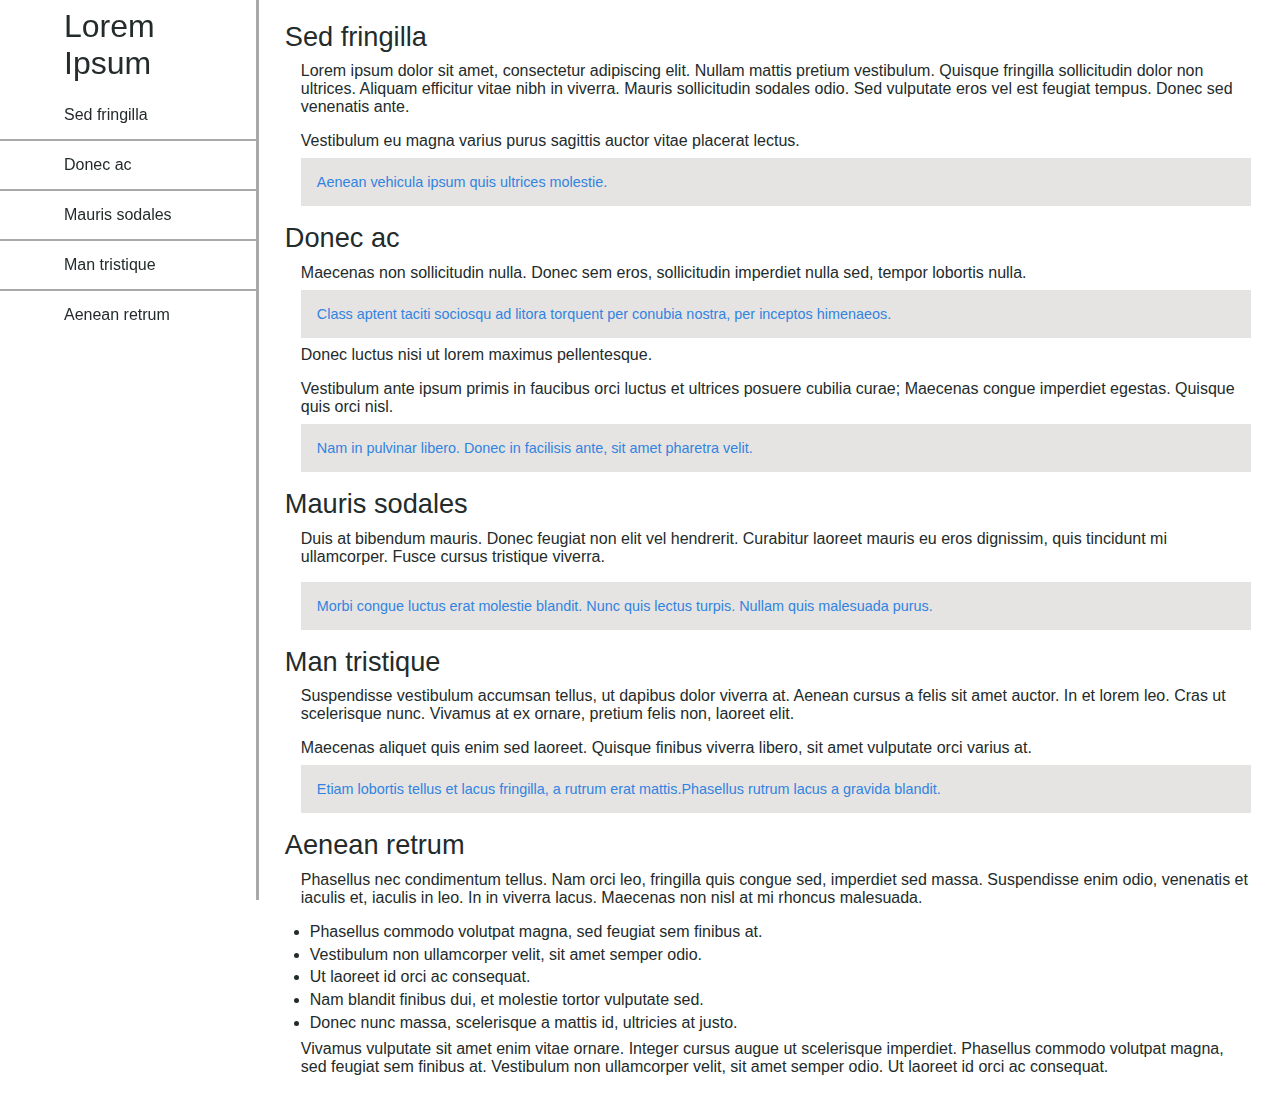
<file: index.html>
<!DOCTYPE html>
<html>
    <head>
        <title>Technical Documentation</title>
        <link rel="stylesheet" href="style.css" />
    </head>
    <body>
        <nav class="navbar" id="navbar">
            <header class="navbar_header">Lorem Ipsum</header>
            <ul class="navbar_list">
                <li>
                    <a href="#Sed_fringilla" class="nav-link">Sed fringilla</a>
                </li>
                <li><a href="#Donec_ac" class="nav-link">Donec ac</a></li>
                <li>
                    <a href="#Mauris_sodales" class="nav-link"
                        >Mauris sodales</a
                    >
                </li>
                <li>
                    <a href="#Man_tristique" class="nav-link">Man tristique</a>
                </li>
                <li>
                    <a href="#Aenean_retrum" class="nav-link">Aenean retrum</a>
                </li>
            </ul>
        </nav>
        <main class="main" id="main-doc">
            <section class="main-section" id="Sed_fringilla">
                <header class="main-section_header">Sed fringilla</header>
                <p>
                    Lorem ipsum dolor sit amet, consectetur adipiscing elit.
                    Nullam mattis pretium vestibulum. Quisque fringilla
                    sollicitudin dolor non ultrices. Aliquam efficitur vitae
                    nibh in viverra. Mauris sollicitudin sodales odio. Sed
                    vulputate eros vel est feugiat tempus. Donec sed venenatis
                    ante.
                </p>
                <p>
                    Vestibulum eu magna varius purus sagittis auctor vitae
                    placerat lectus.
                    <code> Aenean vehicula ipsum quis ultrices molestie. </code>
                </p>
            </section>
            <section class="main-section" id="Donec_ac">
                <header class="main-section_header">Donec ac</header>
                <p>
                    Maecenas non sollicitudin nulla. Donec sem eros,
                    sollicitudin imperdiet nulla sed, tempor lobortis nulla.
                    <code>
                        Class aptent taciti sociosqu ad litora torquent per
                        conubia nostra, per inceptos himenaeos.
                    </code>
                    Donec luctus nisi ut lorem maximus pellentesque.
                </p>
                <p>
                    Vestibulum ante ipsum primis in faucibus orci luctus et
                    ultrices posuere cubilia curae; Maecenas congue imperdiet
                    egestas. Quisque quis orci nisl.
                    <code>
                        Nam in pulvinar libero. Donec in facilisis ante, sit
                        amet pharetra velit.
                    </code>
                </p>
            </section>
            <section class="main-section" id="Mauris_sodales">
                <header class="main-section_header">Mauris sodales</header>
                <p>
                    Duis at bibendum mauris. Donec feugiat non elit vel
                    hendrerit. Curabitur laoreet mauris eu eros dignissim, quis
                    tincidunt mi ullamcorper. Fusce cursus tristique viverra.
                </p>
                <p>
                    <code>
                        Morbi congue luctus erat molestie blandit. Nunc quis
                        lectus turpis. Nullam quis malesuada purus.
                    </code>
                </p>
            </section>
            <section class="main-section" id="Man_tristique">
                <header class="main-section_header">Man tristique</header>
                <p>
                    Suspendisse vestibulum accumsan tellus, ut dapibus dolor
                    viverra at. Aenean cursus a felis sit amet auctor. In et
                    lorem leo. Cras ut scelerisque nunc. Vivamus at ex ornare,
                    pretium felis non, laoreet elit.
                </p>
                <p>
                    Maecenas aliquet quis enim sed laoreet. Quisque finibus
                    viverra libero, sit amet vulputate orci varius at.
                    <code>
                        Etiam lobortis tellus et lacus fringilla, a rutrum erat
                        mattis.Phasellus rutrum lacus a gravida blandit.
                    </code>
                </p>
            </section>
            <section class="main-section" id="Aenean_retrum">
                <header class="main-section_header">Aenean retrum</header>
                <p>
                    Phasellus nec condimentum tellus. Nam orci leo, fringilla
                    quis congue sed, imperdiet sed massa. Suspendisse enim odio,
                    venenatis et iaculis et, iaculis in leo. In in viverra
                    lacus. Maecenas non nisl at mi rhoncus malesuada.
                </p>
                <ul class="main-section_list">
                    <li class="main-section_list_point">
                        Phasellus commodo volutpat magna, sed feugiat sem
                        finibus at.
                    </li>
                    <li class="main-section_list_point">
                        Vestibulum non ullamcorper velit, sit amet semper odio.
                    </li>
                    <li class="main-section_list_point">
                        Ut laoreet id orci ac consequat.
                    </li>
                    <li class="main-section_list_point">
                        Nam blandit finibus dui, et molestie tortor vulputate
                        sed.
                    </li>
                    <li class="main-section_list_point">
                        Donec nunc massa, scelerisque a mattis id, ultricies at
                        justo.
                    </li>
                </ul>
                <p>
                    Vivamus vulputate sit amet enim vitae ornare. Integer cursus
                    augue ut scelerisque imperdiet. Phasellus commodo volutpat
                    magna, sed feugiat sem finibus at. Vestibulum non
                    ullamcorper velit, sit amet semper odio. Ut laoreet id orci
                    ac consequat.
                </p>
            </section>
        </main>
    </body>
    <!-- <footer></footer> -->
</html>
</file>
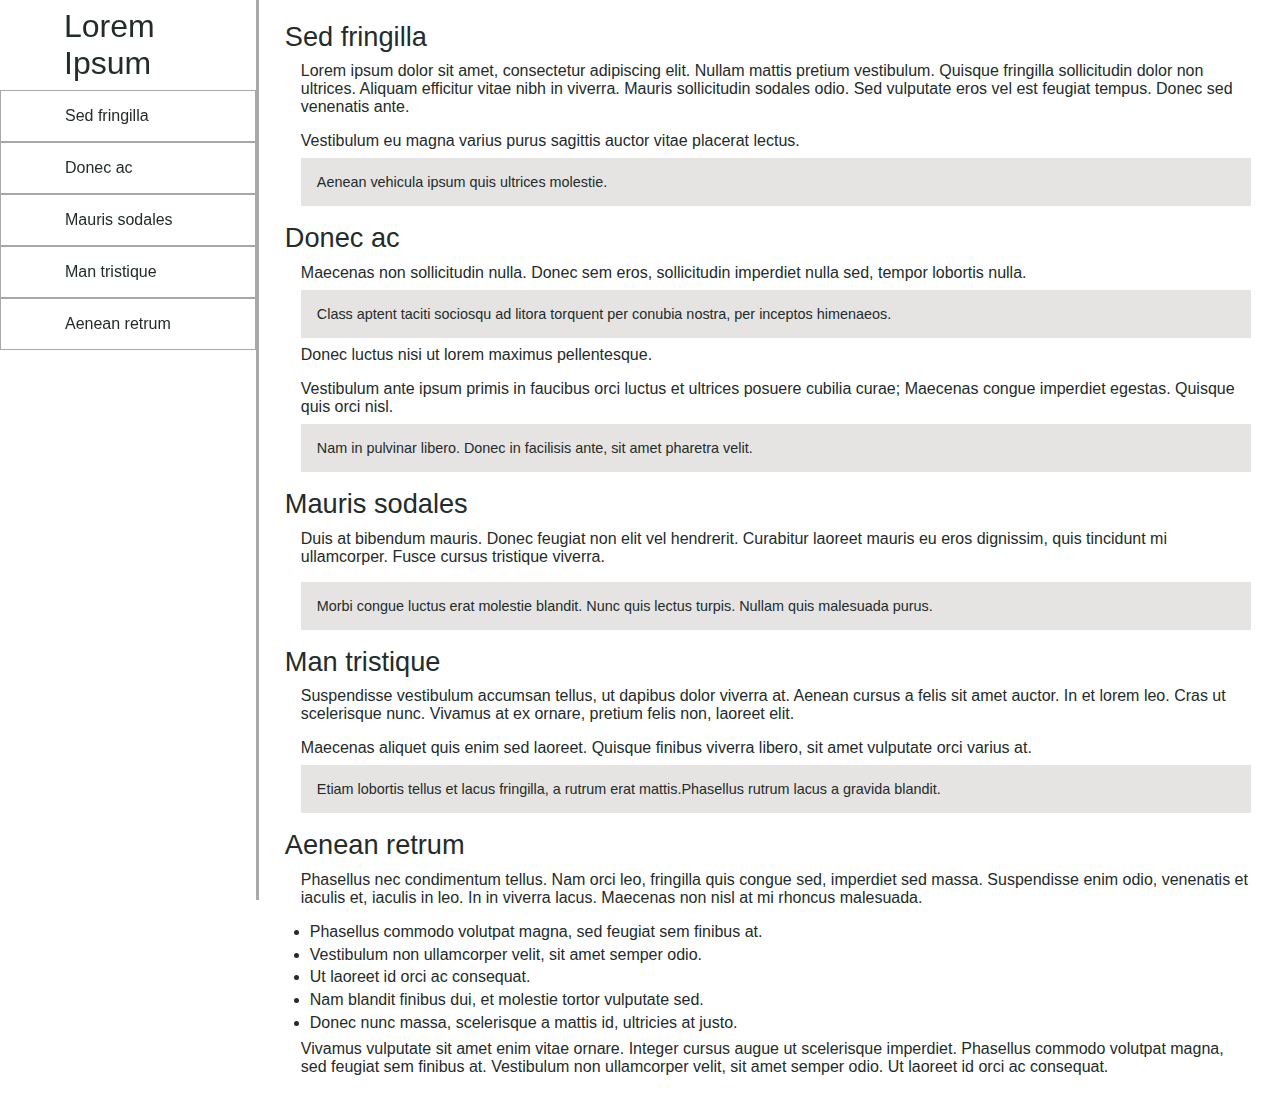
<file: TechnicalDocumentation.html>
<!DOCTYPE html>
<html>
    <head>
        <title>Technical Documentation</title>
        <link rel="stylesheet" href="Technical Documentation.css" />
    </head>
    <body>
        <nav class="navbar" id="navbar">
            <header class="navbar_header">Lorem Ipsum</header>
            <ul class="navbar_list">
                <li>
                    <a href="#Sed_fringilla" class="nav-link">Sed fringilla</a>
                </li>
                <li><a href="#Donec_ac" class="nav-link">Donec ac</a></li>
                <li>
                    <a href="#Mauris_sodales" class="nav-link"
                        >Mauris sodales</a
                    >
                </li>
                <li>
                    <a href="#Man_tristique" class="nav-link">Man tristique</a>
                </li>
                <li>
                    <a href="#Aenean_retrum" class="nav-link">Aenean retrum</a>
                </li>
            </ul>
        </nav>
        <main class="main" id="main-doc">
            <section class="main-section" id="Sed_fringilla">
                <header class="main-section_header">Sed fringilla</header>
                <p>
                    Lorem ipsum dolor sit amet, consectetur adipiscing elit.
                    Nullam mattis pretium vestibulum. Quisque fringilla
                    sollicitudin dolor non ultrices. Aliquam efficitur vitae
                    nibh in viverra. Mauris sollicitudin sodales odio. Sed
                    vulputate eros vel est feugiat tempus. Donec sed venenatis
                    ante.
                </p>
                <p>
                    Vestibulum eu magna varius purus sagittis auctor vitae
                    placerat lectus.
                    <code> Aenean vehicula ipsum quis ultrices molestie. </code>
                </p>
            </section>
            <section class="main-section" id="Donec_ac">
                <header class="main-section_header">Donec ac</header>
                <p>
                    Maecenas non sollicitudin nulla. Donec sem eros,
                    sollicitudin imperdiet nulla sed, tempor lobortis nulla.
                    <code>
                        Class aptent taciti sociosqu ad litora torquent per
                        conubia nostra, per inceptos himenaeos.
                    </code>
                    Donec luctus nisi ut lorem maximus pellentesque.
                </p>
                <p>
                    Vestibulum ante ipsum primis in faucibus orci luctus et
                    ultrices posuere cubilia curae; Maecenas congue imperdiet
                    egestas. Quisque quis orci nisl.
                    <code>
                        Nam in pulvinar libero. Donec in facilisis ante, sit
                        amet pharetra velit.
                    </code>
                </p>
            </section>
            <section class="main-section" id="Mauris_sodales">
                <header class="main-section_header">Mauris sodales</header>
                <p>
                    Duis at bibendum mauris. Donec feugiat non elit vel
                    hendrerit. Curabitur laoreet mauris eu eros dignissim, quis
                    tincidunt mi ullamcorper. Fusce cursus tristique viverra.
                </p>
                <p>
                    <code>
                        Morbi congue luctus erat molestie blandit. Nunc quis
                        lectus turpis. Nullam quis malesuada purus.
                    </code>
                </p>
            </section>
            <section class="main-section" id="Man_tristique">
                <header class="main-section_header">Man tristique</header>
                <p>
                    Suspendisse vestibulum accumsan tellus, ut dapibus dolor
                    viverra at. Aenean cursus a felis sit amet auctor. In et
                    lorem leo. Cras ut scelerisque nunc. Vivamus at ex ornare,
                    pretium felis non, laoreet elit.
                </p>
                <p>
                    Maecenas aliquet quis enim sed laoreet. Quisque finibus
                    viverra libero, sit amet vulputate orci varius at.
                    <code>
                        Etiam lobortis tellus et lacus fringilla, a rutrum erat
                        mattis.Phasellus rutrum lacus a gravida blandit.
                    </code>
                </p>
            </section>
            <section class="main-section" id="Aenean_retrum">
                <header class="main-section_header">Aenean retrum</header>
                <p>
                    Phasellus nec condimentum tellus. Nam orci leo, fringilla
                    quis congue sed, imperdiet sed massa. Suspendisse enim odio,
                    venenatis et iaculis et, iaculis in leo. In in viverra
                    lacus. Maecenas non nisl at mi rhoncus malesuada.
                </p>
                <ul class="main-section_list">
                    <li class="main-section_list_point">
                        Phasellus commodo volutpat magna, sed feugiat sem
                        finibus at.
                    </li>
                    <li class="main-section_list_point">
                        Vestibulum non ullamcorper velit, sit amet semper odio.
                    </li>
                    <li class="main-section_list_point">
                        Ut laoreet id orci ac consequat.
                    </li>
                    <li class="main-section_list_point">
                        Nam blandit finibus dui, et molestie tortor vulputate
                        sed.
                    </li>
                    <li class="main-section_list_point">
                        Donec nunc massa, scelerisque a mattis id, ultricies at
                        justo.
                    </li>
                </ul>
                <p>
                    Vivamus vulputate sit amet enim vitae ornare. Integer cursus
                    augue ut scelerisque imperdiet. Phasellus commodo volutpat
                    magna, sed feugiat sem finibus at. Vestibulum non
                    ullamcorper velit, sit amet semper odio. Ut laoreet id orci
                    ac consequat.
                </p>
            </section>
        </main>
    </body>
    <!-- <footer></footer> -->
</html>
</file>
<file: style.css>
* {
    font-size: 16px;
    margin: 0;
    padding: 0;
    font-family: "Lucida Sans", "Lucida Sans Regular", "Lucida Grande",
        "Lucida Sans Unicode", Geneva, Verdana, sans-serif;
    color: #232b2b;
}

.navbar {
    position: fixed;
    border-right: solid;
    border-color: #a9a9a9;
    width: 20vw;
    height: 100%;
}

#list-one {
    border-top: 2px solid #a9a9a9;
}

#list-five {
    border-bottom: 2px solid #a9a9a9;
}
.navbar_header {
    padding: 0.5rem 1rem;
    font-size: 2rem;
    padding-left: 4rem;
}

.navbar_list {
    list-style-type: none;
    display: flex;
    flex-direction: column;
    overflow: auto;
}

li a {
    display: block;
    text-decoration: none;
    padding: 1rem 5rem;
    padding-left: 4rem;
    outline: 1px solid #a9a9a9;
}

.main {
    margin-left: 20vw;
    padding: 0.5rem 1rem;
}

.main-section {
    margin:1vw;
}

.main-section_header {
    margin-bottom: 0.75vw;
    font-size: 1.7rem;
}

p {
    margin-bottom: 1rem;
    margin-left:1rem;
}

.main-section_list {
    margin-bottom:0.5rem;
    margin-left:25px;
}

.main-section_list_point {
    margin-bottom: 0.3rem;
}

code {
    background-color: #e5e4e2;
    color: rgb(50, 131, 224);
    display: block;
    padding: 1rem;
    margin: 0.5rem 0;
    font-size: 0.9rem;
}

@media screen and (max-width: 780px) {
    .navbar {
        width: 10vw;
    }
    .navbar_header {
        font-size: 0.75rem;
        padding-left: 1rem;
    }
    li a {
        font-size: 0.375rem;
        padding-left: 1rem;
    }
    .main {
        margin-left: 10rem;
    }
}
</file>
<file: Technical Documentation.css>
* {
    font-size: 16px;
    margin: 0;
    padding: 0;
    font-family: "Lucida Sans", "Lucida Sans Regular", "Lucida Grande",
        "Lucida Sans Unicode", Geneva, Verdana, sans-serif;
    color: #232b2b;
}

.navbar {
    /* background-color: lightpink; */
    position: fixed;
    border-right: solid;
    border-color: #a9a9a9;
    width: 20vw;
    height: 100%;
}

@media (max-width: 480px) {
    .navbar {
        width: 10vw;
    }
    .navbar_header {
        font-size: 0.75rem;
        padding-left: 1rem;
    }
    li a {
        font-size: 0.375rem;
        padding-left: 1rem;
    }
    .main {
        margin-left: 10rem;
    }
}

.navbar_header {
    padding: 0.5rem 1rem;
    font-size: 2rem;
    padding-left: 4rem;
}

.navbar_list {
    list-style-type: none;
    display: flex;
    flex-direction: column;
    overflow: auto;
}

li a {
    display: block;
    text-decoration: none;
    padding: 1rem 5rem;
    padding-left: 4rem;
    border: 1px solid #a9a9a9;
}

.main {
    margin-left: 20vw;
    padding: 0.5rem 1rem;
}

.main-section {
    margin:1vw;
}

.main-section_header {
    /* font-weight: bold; */
    margin-bottom: 0.75vw;
    font-size: 1.7rem;
}

p {
    margin-bottom: 1rem;
    margin-left:1rem;
}

.main-section_list {
    margin-bottom:0.5rem;
    margin-left:25px;
}

.main-section_list_point {
    margin-bottom: 0.3rem;
}

code {
    background-color: #e5e4e2;
    display: block;
    padding: 1rem;
    margin: 0.5rem 0;
    font-size: 0.9rem;
}
</file>
